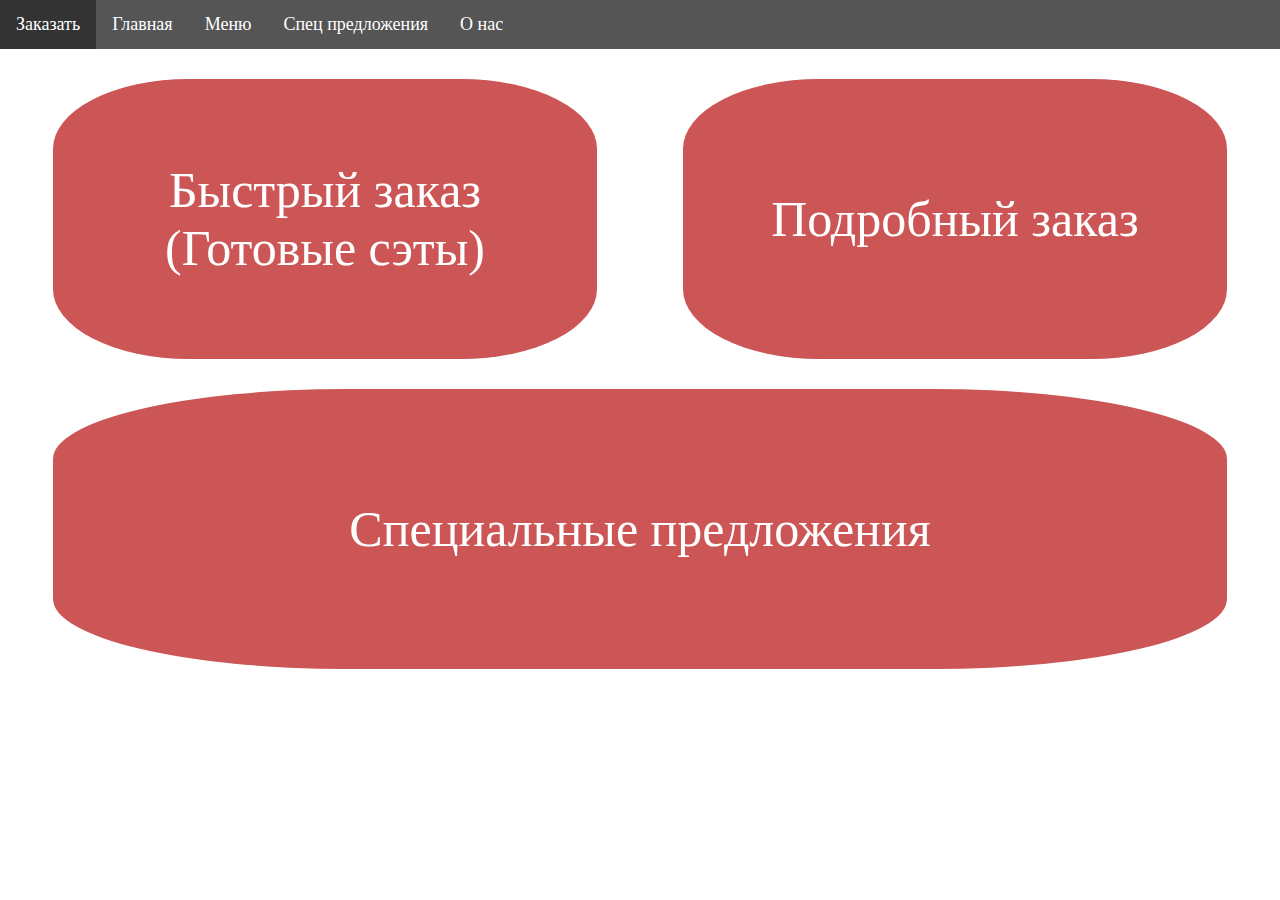
<file: WebSiteHackathon/order.html>
<!doctype html>
<html>
      <head>
            <meta charset="utf-8">
            <title>Smart</title>
            <link rel="stylesheet" type="text/css" href="styles/main.css">
          <link rel="stylesheet" type="text/css" href="styles/order.css">
            <link href="https://fonts.googleapis.com/icon?family=Material+Icons"
            rel="stylesheet">
            <script>
                function toggleMenu(){
                    var mainNav = document.getElementById("nav_main");
                    if(mainNav.className === "topNav"){
                        mainNav.className += " responsive";
                    }else{
                        mainNav.className = "topNav";
                    }
                }
            </script>
      </head>
      <body>
            <header>
                <nav id="nav_main" class="topNav">
                    <a href="order.html" >Заказать</a>
                    <a href="index.html" >Главная</a>
                    <a href="#" >Меню</a>
                    <a href="#" >Спец предложения</a>
                    <a href="#" class="navP">О нас</a>
                    <!-- For mobile version -->
                    <a href="javascript:void(0);" class="icon">
                         <i class="material-icons" onclick="toggleMenu()">menu</i>
                    </a>
                </nav>
            </header>
            <main>
                <div id="container">
                    <div class="containerBox"><p>Быстрый заказ <br/>(Готовые сэты)</p></div>
                    <div class="containerBox"><p>Подробный заказ</p></div>
                    <div class="containerBox"><p>Специальные предложения</p></div>
                </div>
            </main>
      </body>
</html>
</file>
<file: WebSiteHackathon/styles/main.css>
body {
    margin: 0;
    padding: 0;
}

.topNav{
    overflow: hidden;
    background-color: #555;
}

.topNav a {
    display: block;
    float: left;
    text-decoration: none;
    color: white;
    padding: 14px 16px;
    font-size: 18px;
    text-align: center;
}

.topNav a.icon{
    padding-bottom: 7;
    width: 18px;
    height: 18px;
}

.topNav a:hover {
    background-color: #333;
}

.topNav .icon{
    display: none;
}



#slider {
    margin-top: 10px;
    height: 300px;
    width: 100%;
    background-color: antiquewhite;
    text-align: center;
    display: table;
}

#slider span{
    font-size:30px;
    display: table-cell;
    vertical-align: middle;
}



@media screen and (max-width: 600px){
    
    .topNav a:not(:first-child){
        display: none;
    }
    
    
    .topNav a.icon{
        display: block;
        float: right;
    }
}


@media screen and (max-width: 600px){  
    <!-- ********** -->
    topNav.responsive {
        position: relative;
    }
    .topNav.responsive .icon{
        position: absolute;
        right: 0;
        top: 0;
    }
    .topNav.responsive a{
        float: none;
        display: block;
        text-align: left;
    }
}
</file>
<file: WebSiteHackathon/styles/order.css>
#container {
    display: flex;
    justify-content: space-around;
    flex-flow: wrap;
    padding: 10px;
}

.containerBox{
    height: 240px;
    background-color: #c55;
    margin: 20px 0;
    width: 40%;
    color: #fff;
    font-size: 50px;
    text-align: center;
    border-radius: 25%;
    padding: 20px;
    
    
    display: flex;
    flex-direction: column;
    justify-content: center;
}

.containerBox:last-child{
    width: 90%;
    margin-top: 10px;
}

.containerBox p{
    display: inline-block;
    vertical-align: middle;
}

.containerBox:hover{
    background-color: #a33;
}



@media screen and (max-width: 700px){
    .containerBox{
        width: 80%;
        padding: 40px;
        margin: 10px;
        height: 100px;
        font-size: 30px;
    }
    
    .containerBox:last-child{
        width: 80%;
    }
}
</file>
